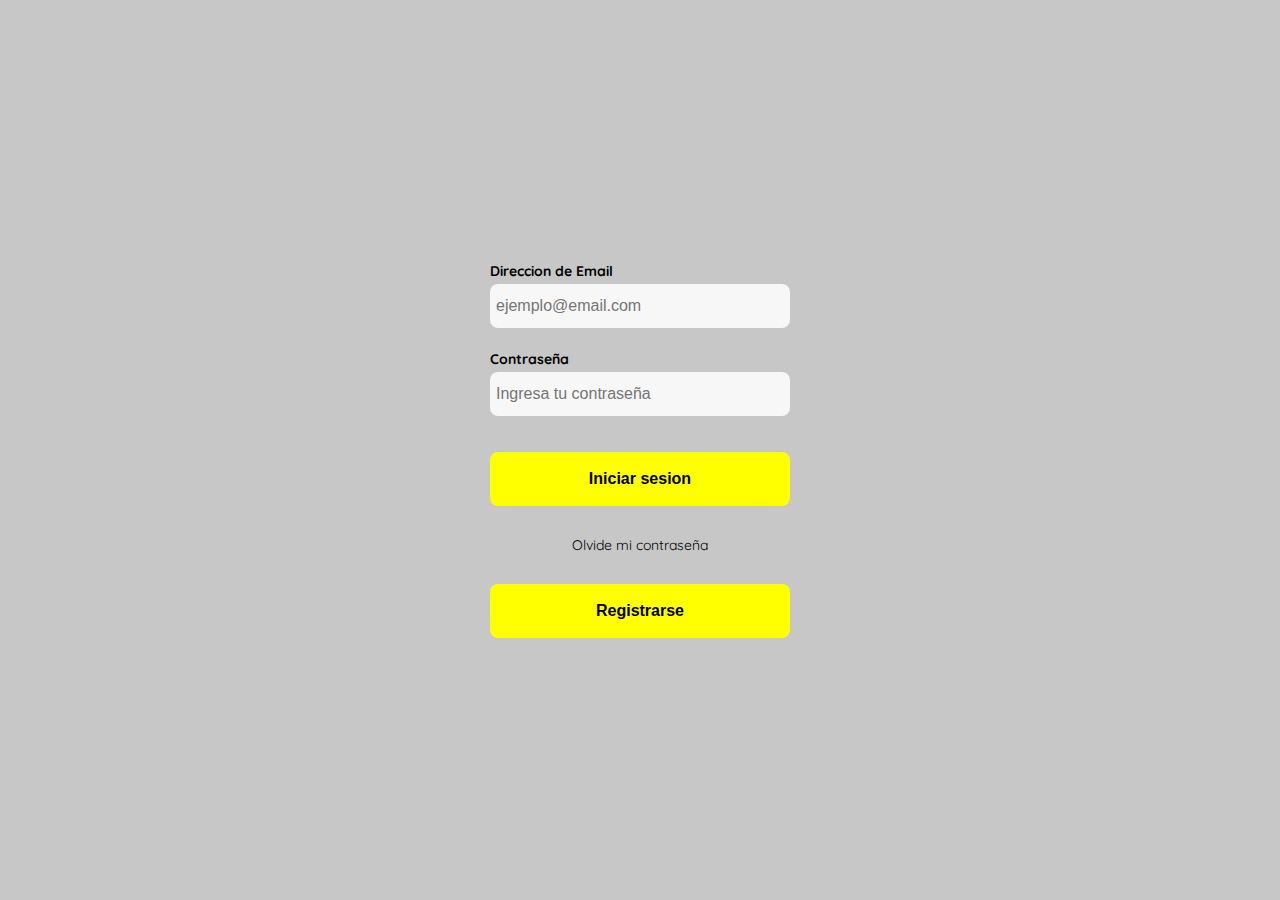
<file: login.html>
<!DOCTYPE html>
<html lang="en">
<head>
    <meta charset="UTF-8">
    <meta http-equiv="X-UA-Compatible" content="IE=edge">
    <meta name="viewport" content="width=device-width, initial-scale=1.0">
    <link rel="preconnect" href="https://fonts.googleapis.com">
    <link rel="preconnect" href="https://fonts.gstatic.com" crossorigin>
    <link href="https://fonts.googleapis.com/css2?family=Quicksand:wght@300;500;700&family=Trocchi&display=swap" rel="stylesheet">
    <link rel="stylesheet" href="login.css">
    <title>LogIn</title>
</head>
<body>
    <div class="login">
        <div class="form-container">

            <form action="/" class="form">
                <label for="password" class="lable">Direccion de Email</label>
                <input type="email" class="input input-email" id="email" placeholder="ejemplo@email.com">
            </form>

            <form action="/" class="form">
                <label for="new-password" class="lable">Contraseña</label>
                <input type="password" class="input input-email" id="password" placeholder="Ingresa tu contraseña">
            
                <input type="submit" value="Iniciar sesion" class="primary-button login-button">
                <a href="/" class="forgot-password">Olvide mi contraseña</a>

                <button class="secondary-button">Registrarse</button>

            </form>

        </div>
    </div>
</body>
</html>
</file>
<file: login.css>
* {
    margin: 0;
}
:root{
    --white: #FFFFFF;
    --black: #000000;
    --dark: #232830;
    --very-light-pink: #C7C7C7;
    --text-input-field: #F7F7F7;
    --yellow: yellow;
    --sm: 14px;
    --md: 16px;
    --lg: 18px;
}

body{
    margin: 0;
    font-family: 'Quicksand', sans-serif;
}

.login{
    width: 100%;
    height: 100vh;
    display: grid; /* display the elements in a grid */
    place-items: center; /* organize all the items and move them to the center*/
    background-color: var(--very-light-pink);
}

.form-container{
    display: grid;
    grid-template-rows: auto 1fr auto; /* 3 rows: 1st row for the logo, 2nd row for the form, 3rd row for the button */
    width: 300px;
}

.form{
    display: flex; /* display the elements in a row */
    flex-direction: column; /* align the elements in a column */

}
.lable{
    font-size: var(--sm);
    font-weight: bold;
    margin-bottom: 4px;
}
.input{
    background-color: var(--text-input-field);
    border: none;
    border-radius: 8px;
    height: 32px;
    font-size: var(--md);
    padding: 6px;
    margin-bottom: 12px;
}
.input-email{
    margin-bottom: 22px;
}
.primary-button{
    background-color: var(--yellow);
    border: none;
    border-radius: 8px;
    height: 54px;
    font-size: var(--md);
    color: var(--black);
    cursor: pointer;
    width: 100%;
    font-weight: bold;
}
.secondary-button{
    background-color: var(--yellow);
    border: 1px solid var(--hospital-green);
    border-radius: 8px;
    height: 54px;
    font-size: var(--md);
    color: var(--hospital-green);
    cursor: pointer;
    width: 100%;
    font-weight: bold;
}
.login-button{
    margin-top: 14px;
    margin-bottom: 30px;

}
.forgot-password{
    font-size: var(--sm);
    color: var(--hospital-green);
    text-align: center;
    margin-bottom: 30px;
    text-decoration: none;
}

@media (max-width: 640px) {
    .secondary-button{
        width: 300px;
        position: absolute;
        bottom: 0;
        margin-bottom: 24px;
    }
}
</file>
